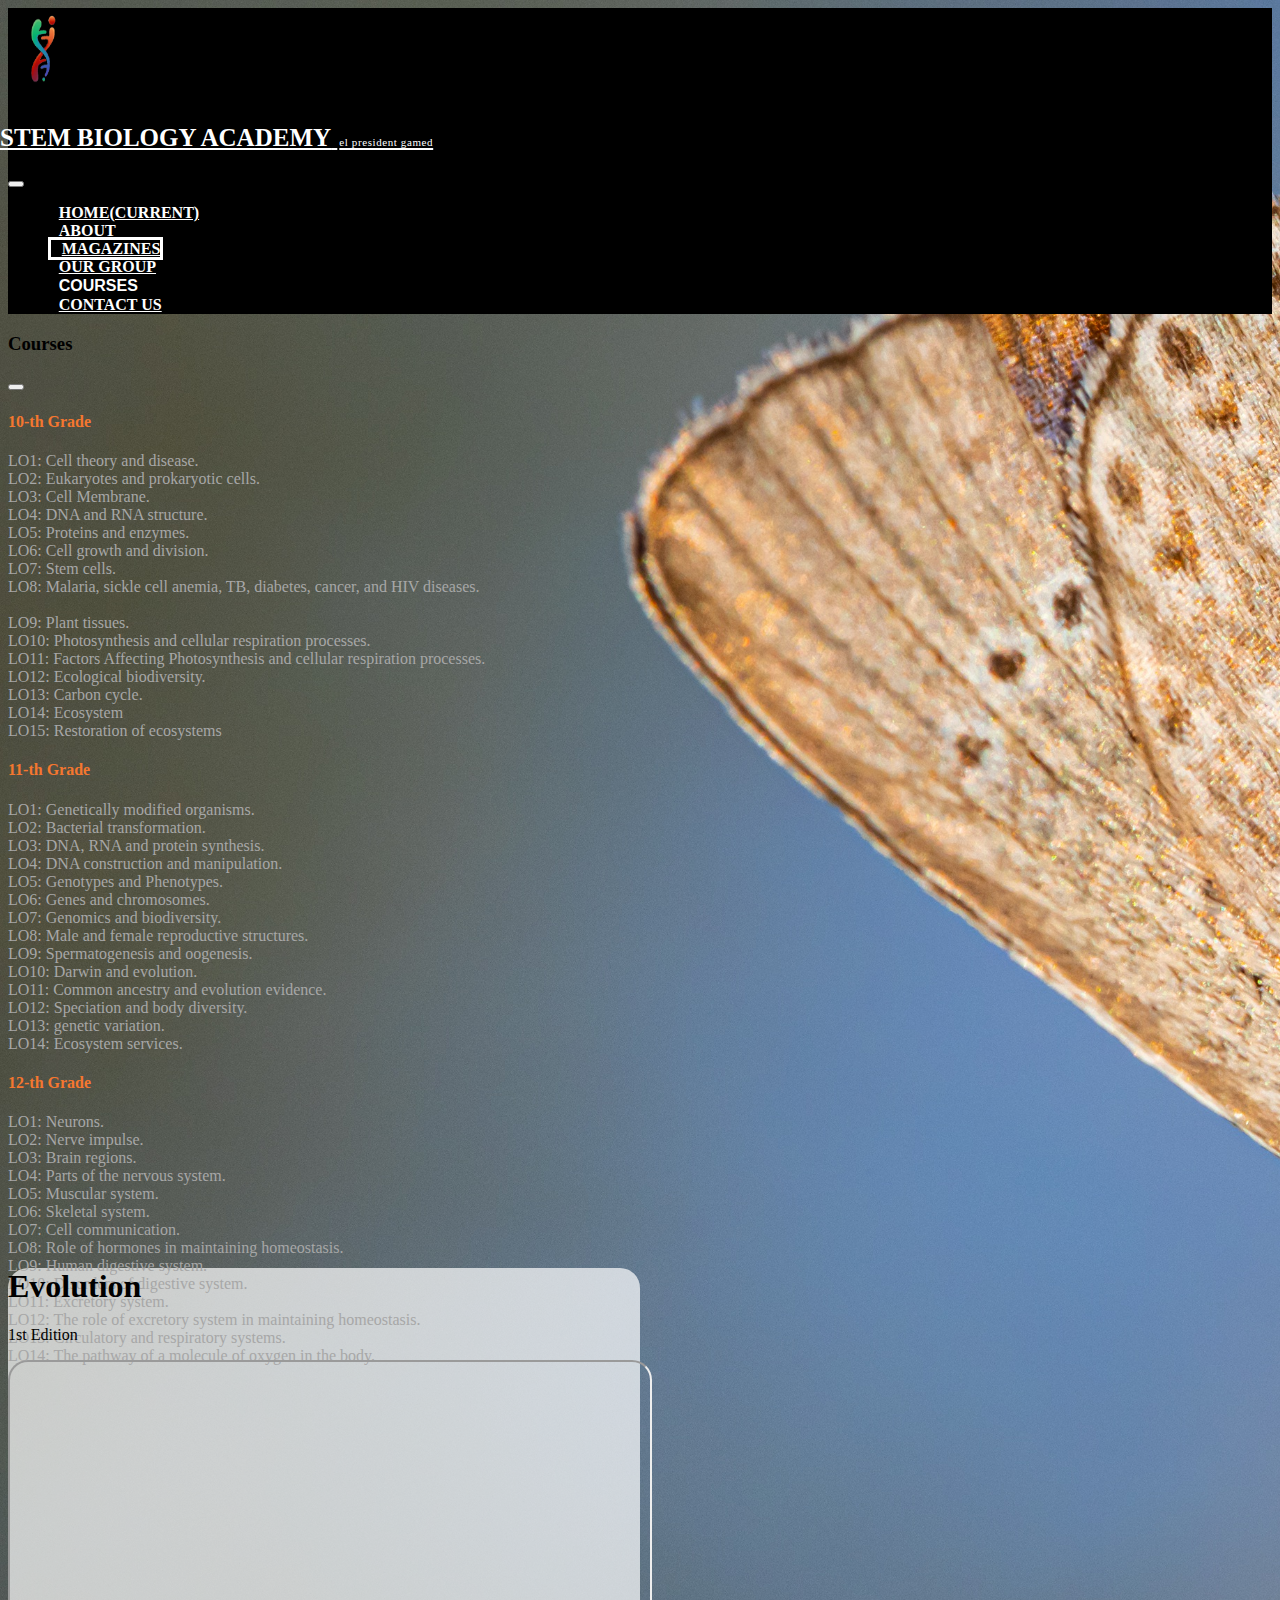
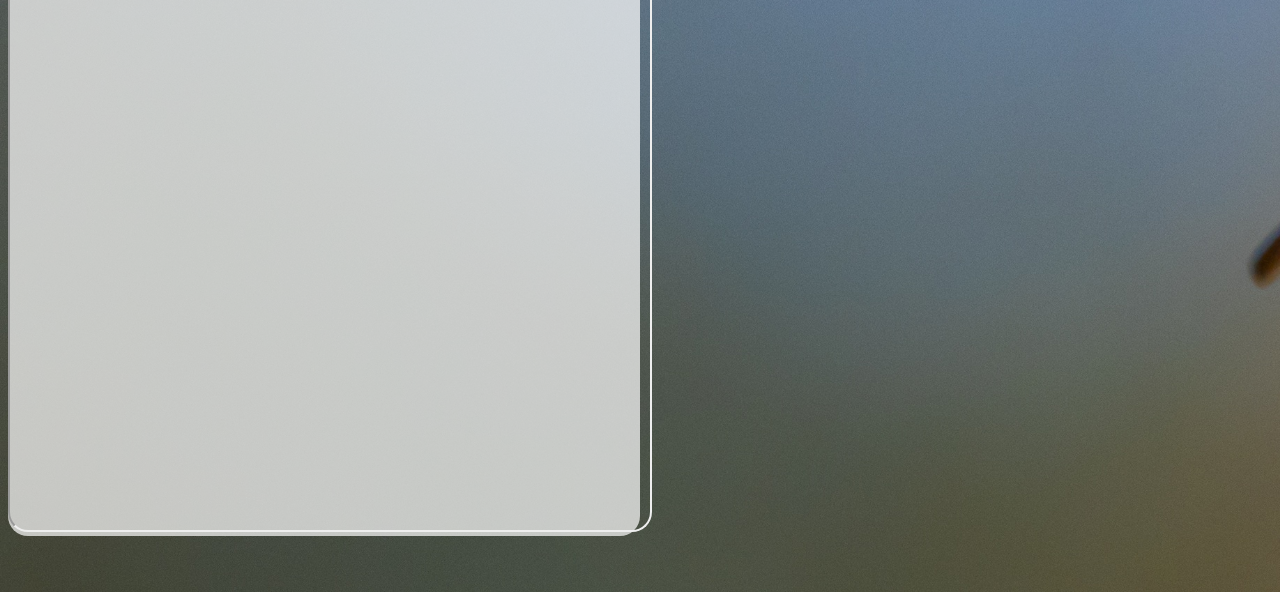
<file: pages/magazines/magazine_editions/first.html>
<!DOCTYPE html>
<html lang="en">

<head>
    <meta charset="UTF-8">
    <meta http-equiv="X-UA-Compatible" content="IE=edge">
    <meta name="viewport" content="width=device-width, initial-scale=1.0">
    <title>Evolution</title>

    <!-- css files -->
    <link href="https://cdn.jsdelivr.net/npm/bootstrap@5.1.0/dist/css/bootstrap.min.css" rel="stylesheet" integrity="sha384-KyZXEAg3QhqLMpG8r+8fhAXLRk2vvoC2f3B09zVXn8CA5QIVfZOJ3BCsw2P0p/We" crossorigin="anonymous">
    <link rel="stylesheet" href="../../../css/nav_footer.css">
    <link rel="stylesheet" href="../../../css/magazines.css">
</head>

<body id="magazine-body">

    <!-- start navbar section -->
    <nav class="navbar navbar-expand-lg navbar-light fixed-top">
        <div class="container">

            <a class="navbar-brand" href="index.html">
                <img src="../../../images/Academy-logo.png" width="70" height="80" class="d-inline-block align-top" alt="Team logo">
                <p class="d-inline-block">
                    <span class="d-block logo-title">STEM Biology Academy</span>
                    <span class="d-block logo-subtitle">el president gamed</span>
                </p>
            </a>

            <button class="navbar-toggler" type="button" data-toggle="collapse" data-target="#navbarNavDropdown" aria-controls="navbarNavDropdown" aria-expanded="false" aria-label="Toggle navigation">
            <span class="navbar-toggler-icon"></span>
          </button>

            <div class="collapse navbar-collapse" id="navbarNavDropdown">
                <ul class="navbar-nav ms-auto">
                    <li class="nav-item">
                        <a class="nav-link" href="../../../index.html">Home<span class="sr-only">(current)</span></a>
                    </li>
                    <li class="nav-item">
                        <a class="nav-link" href="../../../index.html#about">About</a>
                    </li>
                    <li class="nav-item">
                        <a class="nav-link active" href="../magazines_home.html">Magazines</a>
                    </li>
                    <li class="nav-item">
                        <a class="nav-link" href="../../../index.html" onclick="scroll_to('#group')">our Group</a>
                    </li>
                    <li class="nav-item">
                        <button class="offcanvas-btn nav-link" type="button" data-bs-toggle="offcanvas" data-bs-target="#offcanvasTop" aria-controls="offcanvasTop">Courses</button>
                    </li>
                    <li class="nav-item">
                        <a class="nav-link" href="../../../index.html#footer">Contact Us</a>
                    </li>
                </ul>
            </div>
        </div>
    </nav>

    <!-- offcanvas -->
    <section>
        <div class="offcanvas offcanvas-top" tabindex="-1" id="offcanvasTop" aria-labelledby="offcanvasTopLabel">
            <div class="offcanvas-header">
                <h3 id="offcanvasTopLabel">Courses</h3>
                <button type="button" class="btn-close text-reset" data-bs-dismiss="offcanvas" aria-label="Close"></button>
            </div>
            <div class="offcanvas-body">
                <div class="container">
                    <div class="row">
                        <div class="col-md-4">
                            <h4 class="course-grade">
                                10-th Grade
                            </h4>
                            <a href="#" class="not-published">LO1: Cell theory and disease.</a><br>
                            <a href="#" class="not-published">LO2: Eukaryotes and prokaryotic cells.</a><br>
                            <a href="#" class="not-published">LO3: Cell Membrane.</a><br>
                            <a href="#" class="not-published">LO4: DNA and RNA structure.</a><br>
                            <a href="#" class="not-published">LO5: Proteins and enzymes.</a><br>
                            <a href="#" class="not-published">LO6: Cell growth and division.</a><br>
                            <a href="#" class="not-published">LO7: Stem cells.</a><br>
                            <a href="#" class="not-published">LO8: Malaria, sickle cell anemia, TB, diabetes, cancer, and HIV diseases.</a><br>
                            <a href="#" class="not-published"></a><br>
                            <a href="#" class="not-published">LO9: Plant tissues.</a><br>
                            <a href="#" class="not-published">LO10: Photosynthesis and cellular respiration processes.</a><br>
                            <a href="#" class="not-published">LO11: Factors Affecting Photosynthesis and cellular respiration processes.</a><br>
                            <a href="#" class="not-published">LO12: Ecological biodiversity.</a><br>
                            <a href="#" class="not-published">LO13: Carbon cycle.</a><br>
                            <a href="#" class="not-published">LO14: Ecosystem</a><br>
                            <a href="#" class="not-published">LO15: Restoration of ecosystems</a><br>
                        </div>
                        <div class="col-md-4">
                            <h4 class="course-grade">
                                11-th Grade
                            </h4>
                            <a href="#" class="not-published">LO1: Genetically modified organisms.
                      </a><br>
                            <a href="#" class="not-published">LO2: Bacterial transformation.
                      </a><br>
                            <a href="#" class="not-published">LO3: DNA, RNA and protein synthesis.
                      </a><br>
                            <a href="#" class="not-published">LO4: DNA construction and manipulation.
                      </a><br>
                            <a href="#" class="not-published">LO5: Genotypes and Phenotypes.
                      </a><br>
                            <a href="#" class="not-published">LO6: Genes and chromosomes.
                      </a><br>
                            <a href="#" class="not-published">LO7: Genomics and biodiversity.
                      </a><br>
                            <a href="#" class="not-published">LO8: Male and female reproductive structures.
                      </a><br>
                            <a href="#" class="not-published">LO9: Spermatogenesis and oogenesis.
                      </a><br>
                            <a href="#" class="not-published">LO10: Darwin and evolution.
                      </a><br>
                            <a href="#" class="not-published">LO11: Common ancestry and evolution evidence.
                      </a><br>
                            <a href="#" class="not-published">LO12: Speciation and body diversity.
                      </a><br>
                            <a href="#" class="not-published">LO13: genetic variation.
                      </a><br>
                            <a href="#" class="not-published">LO14: Ecosystem services.
                      </a><br>
                        </div>
                        <div class="col-md-4">
                            <h4 class="course-grade">
                                12-th Grade
                            </h4>
                            <a href="#" class="not-published">LO1: Neurons.
                      </a><br>
                            <a href="#" class="not-published">LO2: Nerve impulse.
                      </a><br>
                            <a href="#" class="not-published">LO3: Brain regions.
                      </a><br>
                            <a href="#" class="not-published">LO4: Parts of the nervous system.
                      </a><br>
                            <a href="#" class="not-published">LO5: Muscular system.
                      </a><br>
                            <a href="#" class="not-published">LO6: Skeletal system.
                      </a><br>
                            <a href="#" class="not-published">LO7: Cell communication.
                      </a><br>
                            <a href="#" class="not-published">LO8: Role of hormones in maintaining homeostasis.
                      </a><br>
                            <a href="#" class="not-published">LO9: Human digestive system.
                      </a><br>
                            <a href="#" class="not-published">LO10: Disorders of digestive system.
                      </a><br>
                            <a href="#" class="not-published">LO11: Excretory system.
                      </a><br>
                            <a href="#" class="not-published">LO12: The role of excretory system in maintaining homeostasis.
                      </a><br>
                            <a href="#" class="not-published">LO13: Circulatory and respiratory systems.
                      </a><br>
                            <a href="#" class="not-published">LO14: The pathway of a molecule of oxygen in the body.
                      </a><br>
                        </div>
                    </div>
                </div>
            </div>
        </div>
    </section>


    <div class="content mx-auto px-4">
        <div class="container py-3">
            <h1 class="">Evolution</h1>
            <p class="small text-muted">1st Edition</p>
            <iframe src="https://drive.google.com/file/d/1rTD0d-RMeH0TTDYdJYNo1s7nRDurwvzZ/preview" allow="autoplay"></iframe>
        </div>
    </div>
    </div>

    <!-- js files-->
    <script src="https://cdn.jsdelivr.net/npm/bootstrap@5.1.0/dist/js/bootstrap.bundle.min.js" integrity="sha384-U1DAWAznBHeqEIlVSCgzq+c9gqGAJn5c/t99JyeKa9xxaYpSvHU5awsuZVVFIhvj" crossorigin="anonymous"></script>
    <script src="https://code.jquery.com/jquery-3.5.1.min.js"></script>
    <script type="text/javascript" src="http://cdnjs.cloudflare.com/ajax/libs/jquery/2.1.3/jquery.min.js"></script>
</body>

</html>
</file>
<file: css/nav_footer.css>
html {
    scroll-behavior: smooth !important;
}


/* start navbar section */

.navbar {
    transition: 0.5s ease-in-out;
    background: black !important;
}

a.navbar-brand {
    color: #fff !important;
}

a.navbar-brand p {
    font-size: 25px;
    position: relative;
    top: 7px;
    font-weight: 300;
    left: -8px;
}

a.navbar-brand .logo-title {
    font-weight: bold;
    text-transform: uppercase;
}

a.navbar-brand .logo-subtitle {
    font-size: 11px;
    letter-spacing: 0.6px;
    padding: 0 2px;
}

.nav-link {
    color: white !important;
    text-transform: uppercase;
    font-weight: 700;
    font-size: 16px;
    padding-left: 0.67rem !important;
}

.nav-link:hover {
    border: 3px solid white;
    color: white !important;
    margin: 0 3px 0 3px;
}

.dropdown-toggle::after {
    margin-left: 0.15em !important;
}

.navbar-light .navbar-nav .active>.nav-link,
.navbar-light .navbar-nav .nav-link.active,
.navbar-light .navbar-nav .nav-link.show,
.navbar-light .navbar-nav .show>.nav-link {
    color: white !important;
    border: 3px solid white !important;
}

.navbar-toggler-icon {
    background-image: url("data:image/svg+xml;charset=utf8,%3Csvg viewBox='0 0 30 30' xmlns='http://www.w3.org/2000/svg'%3E%3Cpath stroke='rgba(255, 255, 255, 0.5)' stroke-width='2' stroke-linecap='round' stroke-miterlimit='10' d='M4 7h22M4 15h22M4 23h22'/%3E%3C/svg%3E") !important;
}

#navbarNavDropdown {
    transition: 0.5s ease-in-out;
}

.navbar .dropdown-menu {
    background-color: rgba(255, 255, 255, 0.8);
    top: 97% !important;
}

.dropdown-item {
    padding: 0.7rem 2rem;
}

.navbar .dropdown-menu svg {
    margin-right: 5px;
}

/* OFFCANVAS */

.offcanvas-btn {
    background: none;
    border: none;
}

.course-grade {
    color: #f5772f;
}

.offcanvas-top {
    height: 95vh;
}

.not-published {
    text-decoration: none;
    color: #a7a7a7;
}
</file>
<file: css/magazines.css>
.navbar.navbar-light .navbar-nav .nav-link {
    color: white;
}

.navbar:not(.scrolled) {
    position: relative;
}

.magazines-container .card {
    height: 400px;
}

.magazines-container .card img {
    min-height: 250px;
}

#magazine-body {
    background-image: url("../images/magazine-bg.jpg");
    background-size: cover;
    padding-bottom: 3rem;
}

.content {
    width: 50%;
    margin-top: 5rem;
    background-color: rgb(255, 255, 255, 0.7);
    border-radius: 20px;
}

.content iframe {
    height: 20cm;
    width: 100%;
    padding: 0.25rem 0.25rem 0.5rem;
    border-radius: 20px;
}

@media (max-width: 767.98px) {
    .content {
        width: 80%;
        margin-top: 3rem;
    }
}
</file>
